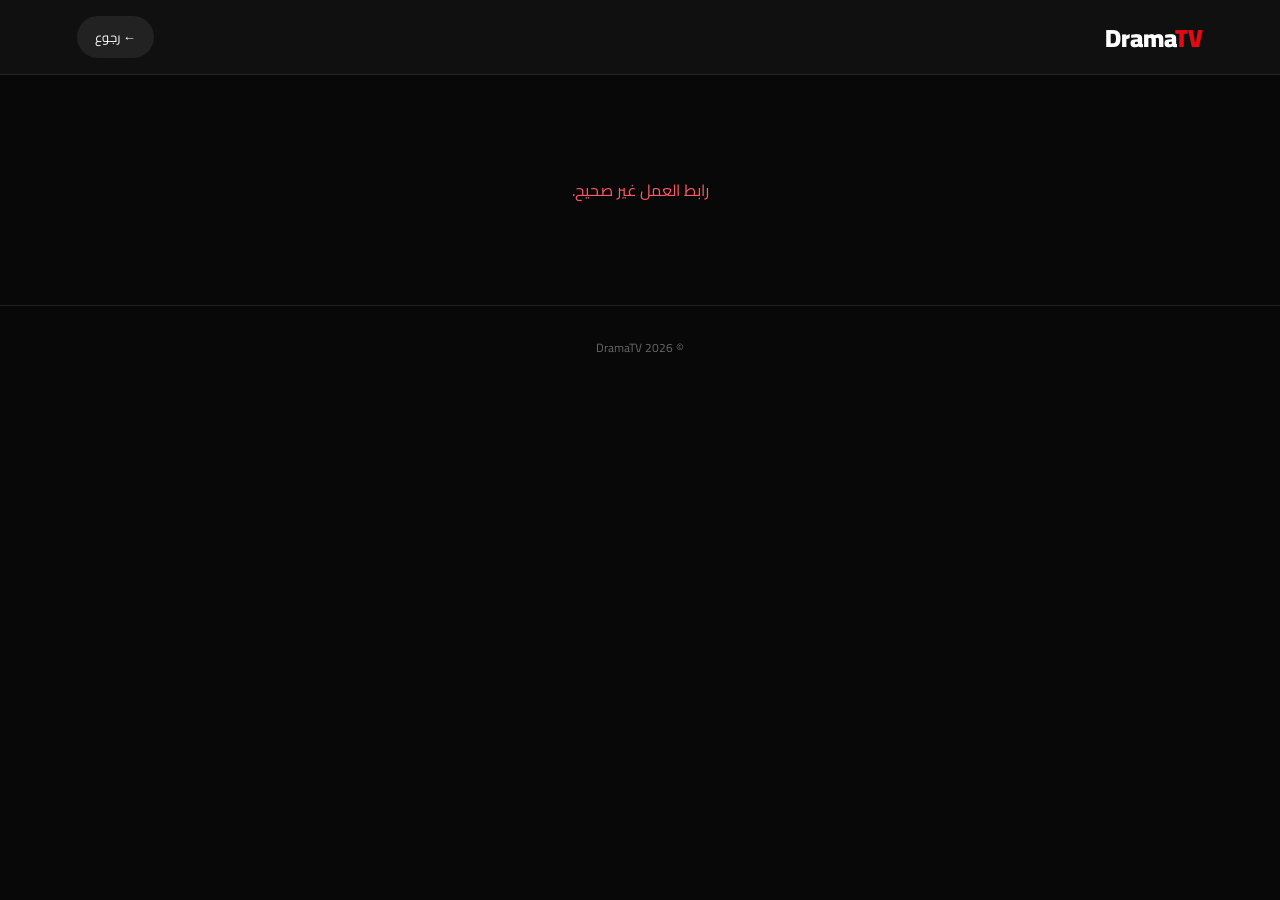
<file: details.html>
<!DOCTYPE html>
<html lang="ar" dir="rtl">
<head>
    <meta charset="UTF-8">
    <meta name="viewport" content="width=device-width, initial-scale=1.0">
    <meta name="theme-color" content="#080808">
    <title>تفاصيل العمل | DramaTV</title>

    <link rel="preconnect" href="https://fonts.googleapis.com">
    <link href="https://fonts.googleapis.com/css2?family=Cairo:wght@400;600;700;800;900&display=swap" rel="stylesheet">

    <style>
        * {
            box-sizing: border-box;
            margin: 0;
            padding: 0;
        }

        body {
            background: #080808;
            color: white;
            font-family: 'Cairo', sans-serif;
        }

        header {
            height: 75px;
            padding: 0 6%;
            display: flex;
            align-items: center;
            justify-content: space-between;
            background: #101010;
            border-bottom: 1px solid #252525;
        }

        .logo {
            font-size: 25px;
            font-weight: 900;
            direction: ltr;
            text-decoration: none;
            color: white;
        }

        .logo span {
            color: #e50914;
        }

        .back {
            color: white;
            text-decoration: none;
            background: #222;
            padding: 9px 18px;
            border-radius: 25px;
            font-size: 13px;
        }

        .hero {
            position: relative;
            min-height: 500px;
            padding: 65px 7%;
            display: flex;
            align-items: center;
            overflow: hidden;
            background:
                radial-gradient(circle at 70% 40%, #45090d, transparent 55%),
                #090909;
        }

        .hero::before {
            content: "";
            position: absolute;
            inset: 0;
            background: linear-gradient(90deg, #080808 5%, transparent 100%);
        }

        .details {
            position: relative;
            z-index: 2;
            display: flex;
            align-items: center;
            gap: 45px;
            width: 100%;
            max-width: 1100px;
            margin: auto;
        }

        .poster {
            width: 270px;
            aspect-ratio: 2 / 3;
            object-fit: cover;
            border-radius: 16px;
            border: 1px solid #444;
            box-shadow: 0 15px 50px #000;
            background: #181818;
        }

        .info {
            flex: 1;
        }

        .category {
            display: inline-block;
            color: #ff5963;
            background: #e5091420;
            border: 1px solid #e5091440;
            padding: 7px 16px;
            border-radius: 25px;
            font-size: 12px;
            font-weight: 800;
            margin-bottom: 18px;
        }

        h1 {
            font-size: clamp(28px, 5vw, 48px);
            font-weight: 900;
            line-height: 1.5;
            margin-bottom: 15px;
        }

        .description {
            color: #aaa;
            line-height: 2.2;
            font-size: 15px;
            max-width: 600px;
        }

        .meta {
            display: flex;
            flex-wrap: wrap;
            gap: 12px;
            margin-top: 25px;
        }

        .meta span {
            background: #202020;
            border: 1px solid #333;
            padding: 9px 15px;
            border-radius: 9px;
            color: #ddd;
            font-size: 12px;
        }

        .content {
            max-width: 1100px;
            margin: auto;
            padding: 45px 6%;
        }

        .section-title {
            font-size: 24px;
            margin-bottom: 22px;
        }

        .section-title::after {
            content: "";
            display: block;
            width: 45px;
            height: 3px;
            background: #e50914;
            margin-top: 9px;
            border-radius: 5px;
        }

        .notice {
            color: #aaa;
            background: #151515;
            border: 1px solid #292929;
            border-radius: 12px;
            padding: 18px;
            line-height: 2;
            font-size: 13px;
        }

        .movie-watch {
            margin-top: 25px;
        }

        .watch-button {
            display: inline-flex;
            align-items: center;
            justify-content: center;
            gap: 8px;
            margin-top: 9px;
            padding: 10px 19px;
            background: #e50914;
            color: #fff;
            border-radius: 8px;
            font-size: 12px;
            font-weight: 800;
            border: 1px solid #ff303a;
            text-decoration: none;
            cursor: pointer;
            transition: .2s;
            font-family: inherit;
        }

        .watch-button:hover {
            background: #b80710;
            transform: translateY(-2px);
        }

        .watch-unavailable {
            display: inline-block;
            margin-top: 9px;
            padding: 8px 14px;
            background: #292929;
            color: #888;
            border-radius: 7px;
            font-size: 11px;
            border: 1px solid #393939;
        }

        .episodes-header {
            display: flex;
            align-items: center;
            justify-content: space-between;
            gap: 12px;
            margin-bottom: 22px;
        }

        .episodes-count {
            color: #aaa;
            font-size: 12px;
        }

        .season-tabs {
            display: flex;
            flex-wrap: wrap;
            gap: 10px;
            margin-bottom: 22px;
        }

        .season-tab {
            border: 1px solid #333;
            background: #181818;
            color: #ccc;
            border-radius: 9px;
            padding: 9px 18px;
            font-family: inherit;
            font-size: 12px;
            cursor: pointer;
            transition: .2s;
        }

        .season-tab.active {
            background: #e50914;
            border-color: #e50914;
            color: white;
        }

        .episode-list {
            display: grid;
            grid-template-columns: repeat(2, minmax(0, 1fr));
            gap: 13px;
        }

        .episode-card {
            display: flex;
            align-items: center;
            gap: 14px;
            min-width: 0;
            padding: 12px;
            background: #141414;
            border: 1px solid #292929;
            border-radius: 12px;
            transition: .2s;
        }

        .episode-card:hover {
            border-color: #e50914;
            background: #1b1112;
        }

        .episode-thumb {
            width: 115px;
            aspect-ratio: 16 / 9;
            object-fit: cover;
            border-radius: 8px;
            background: #222;
            flex-shrink: 0;
        }

        .episode-info {
            flex: 1;
            min-width: 0;
        }

        .episode-info h3 {
            font-size: 13px;
            font-weight: 800;
            margin-bottom: 5px;
            overflow-wrap: anywhere;
        }

        .episode-info p {
            color: #888;
            font-size: 11px;
        }

        .loading {
            text-align: center;
            padding: 100px 15px;
            color: #aaa;
        }

        .error {
            color: #ff5963;
        }

        .empty {
            padding: 35px 15px;
            text-align: center;
            color: #888;
            background: #141414;
            border: 1px solid #292929;
            border-radius: 12px;
        }

        footer {
            text-align: center;
            padding: 30px;
            color: #666;
            border-top: 1px solid #222;
            font-size: 12px;
        }

        @media(max-width: 750px) {
            .episode-list {
                grid-template-columns: 1fr;
            }

            .episode-thumb {
                width: 105px;
            }
        }

        @media(max-width: 650px) {
            header {
                height: 65px;
            }

            .hero {
                padding: 35px 5%;
                min-height: auto;
            }

            .details {
                flex-direction: column;
                text-align: center;
                gap: 25px;
            }

            .poster {
                width: 190px;
            }

            .description {
                font-size: 13px;
            }

            .meta {
                justify-content: center;
            }

            .content {
                padding: 35px 5%;
            }

            .episodes-header {
                align-items: flex-start;
                flex-direction: column;
            }

            .episode-card {
                gap: 10px;
                padding: 9px;
            }

            .episode-thumb {
                width: 95px;
            }

            .episode-info h3 {
                font-size: 12px;
            }
        }
    </style>
</head>

<body>

<header>
    <a href="index.html" class="logo">
        Drama<span>TV</span>
    </a>
    <a href="index.html" class="back">← رجوع</a>
</header>

<div id="page">
    <div class="loading">جاري تحميل التفاصيل...</div>
</div>

<footer>
    © <span id="year"></span> DramaTV
</footer>

<script>
"use strict";

const BASE =
    "https://raw.githubusercontent.com/shsn15232-lab/DramaTV-Data/main/";

const SERIES_FILES = [
    { file: "section_arabic.json", category: "عربي" },
    { file: "section_asian.json", category: "آسيوي" },
    { file: "section_dubbed.json", category: "مدبلج" },
    { file: "section_foreign.json", category: "أجنبي" },
    { file: "section_ramadan_2026.json", category: "رمضان 2026" },
    { file: "section_short.json", category: "قصير" },
    { file: "section_turkish.json", category: "تركي" }
];

const MOVIE_FILES = [
    { file: "movies_arabic.json", category: "عربي" },
    { file: "movies_foreign.json", category: "أجنبي" },
    { file: "movies_asian.json", category: "آسيوي" },
    { file: "movies_indian.json", category: "هندي" },
    { file: "movies_turkish.json", category: "تركي" },
    { file: "movies_animation.json", category: "أنيميشن" }
];

const params = new URLSearchParams(location.search);
const type = params.get("type");
const title = params.get("title");

const page = document.getElementById("page");

let currentEpisodes = [];
let currentSeason = "all";

document.getElementById("year").textContent =
    new Date().getFullYear();


function normalizeTitle(value) {
    return String(value || "")
        .toLowerCase()
        .replace(/^مسلسل\s*/i, "")
        .replace(/[ـًٌٍَُِّْ]/g, "")
        .replace(/\s+/g, " ")
        .trim();
}


function safeImage(url) {
    try {
        const parsed = new URL(url);

        if (
            parsed.protocol === "https:" ||
            parsed.protocol === "http:"
        ) {
            return parsed.href;
        }
    } catch {}

    return "";
}


function placeholder() {
    return "data:image/svg+xml;charset=UTF-8," +
        encodeURIComponent(
            '<svg xmlns="http://www.w3.org/2000/svg" width="300" height="450">' +
            '<rect width="100%" height="100%" fill="#181818"/>' +
            '<text x="50%" y="50%" fill="#777" font-size="25" text-anchor="middle" dominant-baseline="middle">DramaTV</text>' +
            '</svg>'
        );
}


function escapeHTML(value) {
    return String(value || "").replace(/[&<>"']/g, function(char) {
        return {
            "&": "&amp;",
            "<": "&lt;",
            ">": "&gt;",
            '"': "&quot;",
            "'": "&#39;"
        }[char];
    });
}


async function fetchJSON(file) {
    const response = await fetch(
        BASE + encodeURIComponent(file) + "?v=" + Date.now(),
        { cache: "no-store" }
    );

    if (!response.ok) {
        throw new Error("تعذر تحميل " + file);
    }

    return await response.json();
}


function getSeason(episode) {
    const text = String(episode.title || "");

    const patterns = [
        /(?:الموسم|season|s)\s*[-:#]?\s*(\d+)/i,
        /\bS(\d{1,2})E\d+/i
    ];

    for (const pattern of patterns) {
        const match = text.match(pattern);

        if (match) {
            return Number(match[1]);
        }
    }

    const direct = String(episode.direct_video || "");
    const directMatch = direct.match(/S(\d{1,2})E\d+/i);

    if (directMatch) {
        return Number(directMatch[1]);
    }

    return 1;
}


function getEpisodeNumber(episode, index) {
    const text = String(episode.title || "");
    const direct = String(episode.direct_video || "");

    const patterns = [
        /(?:الحلقة|حلقة|episode|ep)\s*[-:#]?\s*(\d+)/i,
        /\bS\d{1,2}E(\d{1,3})\b/i,
        /\bE(\d{1,3})\b/i
    ];

    for (const pattern of patterns) {
        const match = text.match(pattern) || direct.match(pattern);

        if (match) {
            return Number(match[1]);
        }
    }

    return index + 1;
}


function cleanEpisodeTitle(episode, index) {
    const raw = String(episode.title || "").replace(/\s+/g, " ").trim();

    return raw || ("الحلقة " + (index + 1));
}


function renderDetails(item, category) {
    const poster = safeImage(
        item.poster ||
        item.posterUrl ||
        item.thumbnail ||
        item.image
    ) || placeholder();

    const description =
        item.description ||
        item.overview ||
        "لا تتوفر تفاصيل إضافية عن هذا العمل حالياً.";

    const episodes = Array.isArray(item.episodes)
        ? item.episodes
        : [];

    const movieUrl = safeImage(item.direct_video);

    currentEpisodes = episodes.map(function(episode, index) {
        return {
            ...episode,
            displayTitle: cleanEpisodeTitle(episode, index),
            season: getSeason(episode),
            number: getEpisodeNumber(episode, index)
        };
    });

    currentEpisodes.sort(function(a, b) {
        return a.season - b.season || a.number - b.number;
    });

    currentSeason = "all";

    page.innerHTML = `
        <section class="hero">
            <div class="details">

                <img class="poster"
                     id="workPoster"
                     src="${escapeHTML(poster)}"
                     alt="بوستر العمل">

                <div class="info">
                    <span class="category">${escapeHTML(category)}</span>

                    <h1 id="workTitle"></h1>

                    <p class="description" id="workDescription"></p>

                    <div class="meta">
                        ${type === "series"
                            ? `<span>${currentEpisodes.length} حلقة</span>`
                            : `<span>فيلم</span>`}
                        <span>DramaTV</span>
                    </div>

                    ${type === "movie" ? `
                        <div class="movie-watch">
                            ${movieUrl
                                ? `<a class="watch-button"
                                       href="${escapeHTML(movieUrl)}"
                                       target="_blank"
                                       rel="noopener noreferrer">
                                       ▶ مشاهدة الفيلم
                                   </a>`
                                : `<span class="watch-unavailable">
                                       رابط مشاهدة الفيلم غير متوفر
                                   </span>`
                            }
                        </div>
                    ` : ""}
                </div>

            </div>
        </section>

        <section class="content">
            <h2 class="section-title">عن العمل</h2>
            <div class="notice" id="workNotice"></div>
        </section>

        ${type === "series" ? `
        <section class="content" id="episodesSection">

            <div class="episodes-header">
                <h2 class="section-title">الحلقات والمواسم</h2>
                <span class="episodes-count" id="episodesCount"></span>
            </div>

            <div class="season-tabs" id="seasonTabs"></div>

            <div class="episode-list" id="episodeList"></div>

        </section>
        ` : ""}
    `;

    document.getElementById("workTitle").textContent = title;
    document.getElementById("workDescription").textContent = description;
    document.getElementById("workNotice").textContent = description;

    document.getElementById("workPoster").onerror = function() {
        this.src = placeholder();
    };

    document.title = title + " | DramaTV";

    if (type === "series") {
        renderSeasons();
    }
}


function renderSeasons() {
    const tabs = document.getElementById("seasonTabs");
    const list = document.getElementById("episodeList");
    const count = document.getElementById("episodesCount");

    if (!tabs || !list || !count) return;

    if (currentEpisodes.length === 0) {
        tabs.innerHTML = "";
        list.innerHTML =
            '<div class="empty">لا توجد حلقات مضافة لهذا المسلسل حالياً.</div>';
        count.textContent = "0 حلقة";
        return;
    }

    const seasons = [...new Set(
        currentEpisodes.map(ep => ep.season)
    )].sort((a, b) => a - b);

    tabs.innerHTML = `
        <button class="season-tab ${currentSeason === "all" ? "active" : ""}"
                data-season="all">
            كل الحلقات
        </button>

        ${seasons.map(season => `
            <button class="season-tab ${String(currentSeason) === String(season) ? "active" : ""}"
                    data-season="${season}">
                الموسم ${season}
            </button>
        `).join("")}
    `;

    tabs.querySelectorAll(".season-tab").forEach(button => {
        button.addEventListener("click", function() {
            currentSeason = this.dataset.season === "all"
                ? "all"
                : Number(this.dataset.season);

            renderSeasons();
        });
    });

    const visible = currentSeason === "all"
        ? currentEpisodes
        : currentEpisodes.filter(ep => ep.season === currentSeason);

    count.textContent = visible.length + " حلقة";

    list.innerHTML = visible.map(function(episode) {
        const thumbnail = safeImage(episode.thumbnail) || placeholder();
        const watchUrl = safeImage(episode.direct_video);

        return `
            <article class="episode-card">

                <img class="episode-thumb"
                     src="${escapeHTML(thumbnail)}"
                     alt=""
                     loading="lazy"
                     onerror="this.onerror=null;this.src='${placeholder()}'">

                <div class="episode-info">
                    <h3>${escapeHTML(episode.displayTitle)}</h3>

                    <p>الموسم ${episode.season} · الحلقة ${episode.number}</p>

                    ${watchUrl
                        ? `<a class="watch-button"
                               href="${escapeHTML(watchUrl)}"
                               target="_blank"
                               rel="noopener noreferrer">
                               ▶ مشاهدة الحلقة
                           </a>`
                        : `<span class="watch-unavailable">
                               رابط المشاهدة غير متوفر
                           </span>`
                    }
                </div>

            </article>
        `;
    }).join("");
}


async function loadSeriesDetails() {
    let found = null;
    let foundCategory = "مسلسل";

    const results = await Promise.allSettled(
        SERIES_FILES.map(async function(entry) {
            const data = await fetchJSON(entry.file);

            return {
                data: data,
                category: entry.category
            };
        })
    );

    for (const result of results) {
        if (result.status !== "fulfilled") continue;

        const data = result.value.data;

        const match = Object.entries(data || {}).find(function(entry) {
            return normalizeTitle(entry[0]) === normalizeTitle(title);
        });

        if (match) {
            const item = match[1];

            if (
                !found ||
                (Array.isArray(item.episodes) ? item.episodes.length : 0) >
                (Array.isArray(found.episodes) ? found.episodes.length : 0)
            ) {
                found = item;
                foundCategory = result.value.category;
            }
        }
    }

    if (!found) {
        throw new Error("لم يتم العثور على المسلسل ضمن ملفات الأقسام.");
    }

    renderDetails(found, foundCategory);
}


async function loadMovieDetails() {
    for (const entry of MOVIE_FILES) {
        try {
            const data = await fetchJSON(entry.file);

            const match = Object.entries(data || {}).find(function(item) {
                return normalizeTitle(item[0]) === normalizeTitle(title);
            });

            if (match) {
                renderDetails(match[1], entry.category);
                return;
            }
        } catch (error) {
            console.warn(error);
        }
    }

    throw new Error("لم يتم العثور على الفيلم.");
}


async function loadDetails() {
    if (!title || !["movie", "series"].includes(type)) {
        page.innerHTML =
            '<div class="loading error">رابط العمل غير صحيح.</div>';
        return;
    }

    try {
        if (type === "series") {
            await loadSeriesDetails();
        } else {
            await loadMovieDetails();
        }

    } catch (error) {
        console.error(error);

        page.innerHTML =
            '<div class="loading error">' +
            escapeHTML(error.message || "تعذر تحميل التفاصيل.") +
            '<br>تأكد من اتصال الإنترنت وملفات البيانات.' +
            '</div>';
    }
}

loadDetails();
</script>

<!-- DRAMATV FEATURES -->
<script src="features.js"></script>

</body>
</html>
</file>
